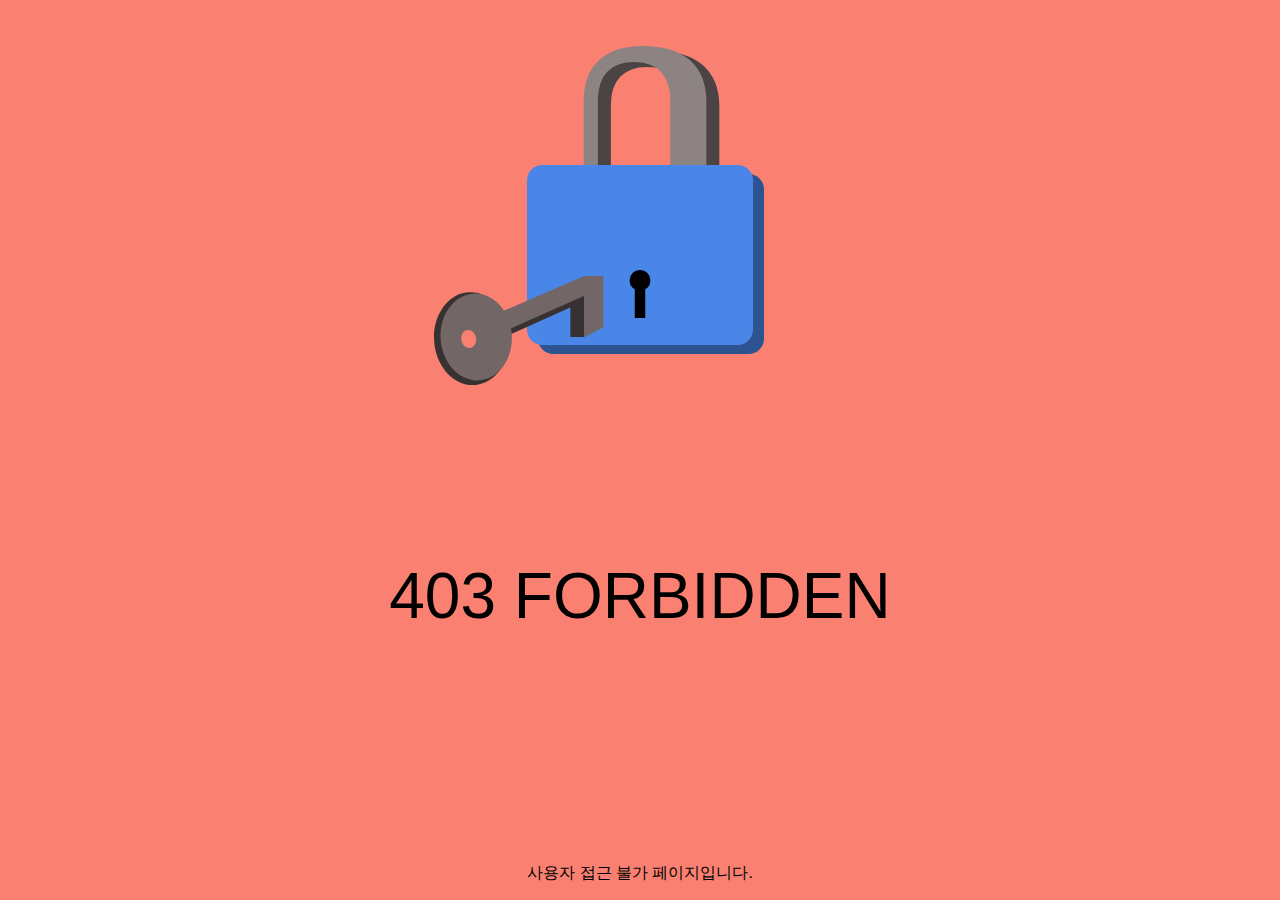
<file: springprac2/src/main/resources/static/forbidden.html>
<!DOCTYPE html>
<html lang="en">

<head>
    <meta charset="UTF-8">
    <title>접근 불가</title>
    <style>
        html,
        body {
            margin: 0;
            padding: 0;
            display: flex;
            justify-content: center;
            align-items: center;
            background-color: salmon;
            font-family: "Quicksand", sans-serif;

        }

        #container_anim {
            position: relative;
            width: 100%;
            height: 70%;
        }

        #key {
            position: absolute;
            top: 77%;
            left: -33%;
        }

        #text {
            font-size: 4rem;
            position: absolute;
            top: 55%;
            width: 100%;
            text-align: center;
        }

        #credit {
            position: absolute;
            bottom: 0;
            width: 100%;
            text-align: center;
            bottom:
        }

        a {
            color: rgb(115, 102, 102);
        }
    </style>
    <script>
        var lock = document.querySelector('#lock');
        var key = document.querySelector('#key');


        function keyAnimate() {
            dynamics.animate(key, {
                translateX: 33
            }, {
                type: dynamics.easeInOut,
                duration: 500,
                complete: lockAnimate
            })
        }


        function lockAnimate() {
            dynamics.animate(lock, {
                rotateZ: -5,
                scale: 0.9
            }, {
                type: dynamics.bounce,
                duration: 3000,
                complete: keyAnimate
            })
        }


        setInterval(keyAnimate, 3000);
    </script>
</head>

<body>
    <div id="container_anim">
        <div id="lock" class="key-container">
            <?xml version="1.0" standalone="no"?>
            <!-- Generator: Gravit.io --><svg xmlns="http://www.w3.org/2000/svg"
                xmlns:xlink="http://www.w3.org/1999/xlink" style="isolation:isolate" viewBox="317.286 -217 248 354"
                width="248" height="354">
                <g>
                    <path
                        d="M 354.586 -43 L 549.986 -43 C 558.43 -43 565.286 -36.144 565.286 -27.7 L 565.286 121.7 C 565.286 130.144 558.43 137 549.986 137 L 354.586 137 C 346.141 137 339.286 130.144 339.286 121.7 L 339.286 -27.7 C 339.286 -36.144 346.141 -43 354.586 -43 Z"
                        style="stroke:none;fill:#2D5391;stroke-miterlimit:10;" />
                    <g transform="matrix(-1,0,0,-1,543.786,70)"><text transform="matrix(1,0,0,1,0,234)"
                            style="font-family:'Quicksand';font-weight:700;font-size:234px;font-style:normal;fill:#4a4444;stroke:none;">U</text>
                    </g>
                    <g transform="matrix(-1,0,0,-1,530.786,65)"><text transform="matrix(1,0,0,1,0,234)"
                            style="font-family:'Quicksand';font-weight:700;font-size:234px;font-style:normal;fill:#8e8383;stroke:none;">U</text>
                    </g>
                    <path
                        d="M 343.586 -52 L 538.986 -52 C 547.43 -52 554.286 -45.144 554.286 -36.7 L 554.286 112.7 C 554.286 121.144 547.43 128 538.986 128 L 343.586 128 C 335.141 128 328.286 121.144 328.286 112.7 L 328.286 -36.7 C 328.286 -45.144 335.141 -52 343.586 -52 Z"
                        style="stroke:none;fill:#4A86E8;stroke-miterlimit:10;" />
                    <g>
                        <circle vector-effect="non-scaling-stroke" cx="441.28571428571433" cy="63.46153846153848"
                            r="10.461538461538453" fill="rgb(0,0,0)" />
                        <rect x="436.055" y="66.538" width="10.462" height="34.462" transform="matrix(1,0,0,1,0,0)"
                            fill="rgb(0,0,0)" />
                    </g>
                </g>
            </svg>
        </div>

        <div id="key">
            <?xml version="1.0" standalone="no"?>
            <!-- Generator: Gravit.io --><svg xmlns="http://www.w3.org/2000/svg"
                xmlns:xlink="http://www.w3.org/1999/xlink" style="isolation:isolate"
                viewBox="232.612 288.821 169.348 109.179" width="169.348" height="109.179">
                <g>
                    <path d=" M 382.96 349.821 L 368.96 349.821 L 368.96 314.821 L 382.96 307.821 L 382.96 349.821 Z "
                        fill="rgb(55,49,49)" />
                    <path d=" M 292.134 354.827 L 379.96 315.39 L 379.96 305.547 L 292.134 343.094 L 292.134 354.827 Z "
                        fill="rgb(55,49,49)" />
                    <path
                        d=" M 280.96 340.109 L 401.96 288.821 L 401.96 340.109 L 382.96 349.972 L 382.96 308.547 L 265.96 360.821 L 259.96 349.972 L 280.96 340.109 Z "
                        fill="rgb(115,102,102)" />
                    <path d=" M 401.96 288.821 L 382.96 288.821 L 280.96 332.821 L 292.134 340.109 L 401.96 288.821 Z "
                        fill="rgb(115,102,102)" />
                    <g>
                        <path
                            d=" M 232.755 354.125 C 230.958 328.501 246.297 306.519 266.988 305.068 C 287.679 303.617 305.937 323.243 307.734 348.867 C 309.531 374.492 294.191 396.473 273.5 397.924 C 252.809 399.375 234.552 379.75 232.755 354.125 Z "
                            fill="rgb(55,49,49)" />
                        <path
                            d=" M 239.241 352.316 C 237.564 328.406 252.144 307.876 271.779 306.499 C 291.414 305.122 308.716 323.416 310.393 347.326 C 312.07 371.236 297.49 391.766 277.855 393.143 C 258.22 394.52 240.917 376.226 239.241 352.316 Z "
                            fill="rgb(115,102,102)" />
                        <path
                            d=" M 260.038 353.084 C 259.196 348.171 261.788 343.621 265.822 342.929 C 269.856 342.238 273.816 345.665 274.658 350.578 C 275.5 355.49 272.909 360.041 268.874 360.732 C 264.84 361.424 260.88 357.997 260.038 353.084 Z "
                            fill="salmon" />
                    </g>
                </g>
            </svg>
        </div>
    </div>

    <p id="text">403 FORBIDDEN</p>
    <p id="credit">사용자 접근 불가 페이지입니다.</a></p>
</body>

</html>
</file>
